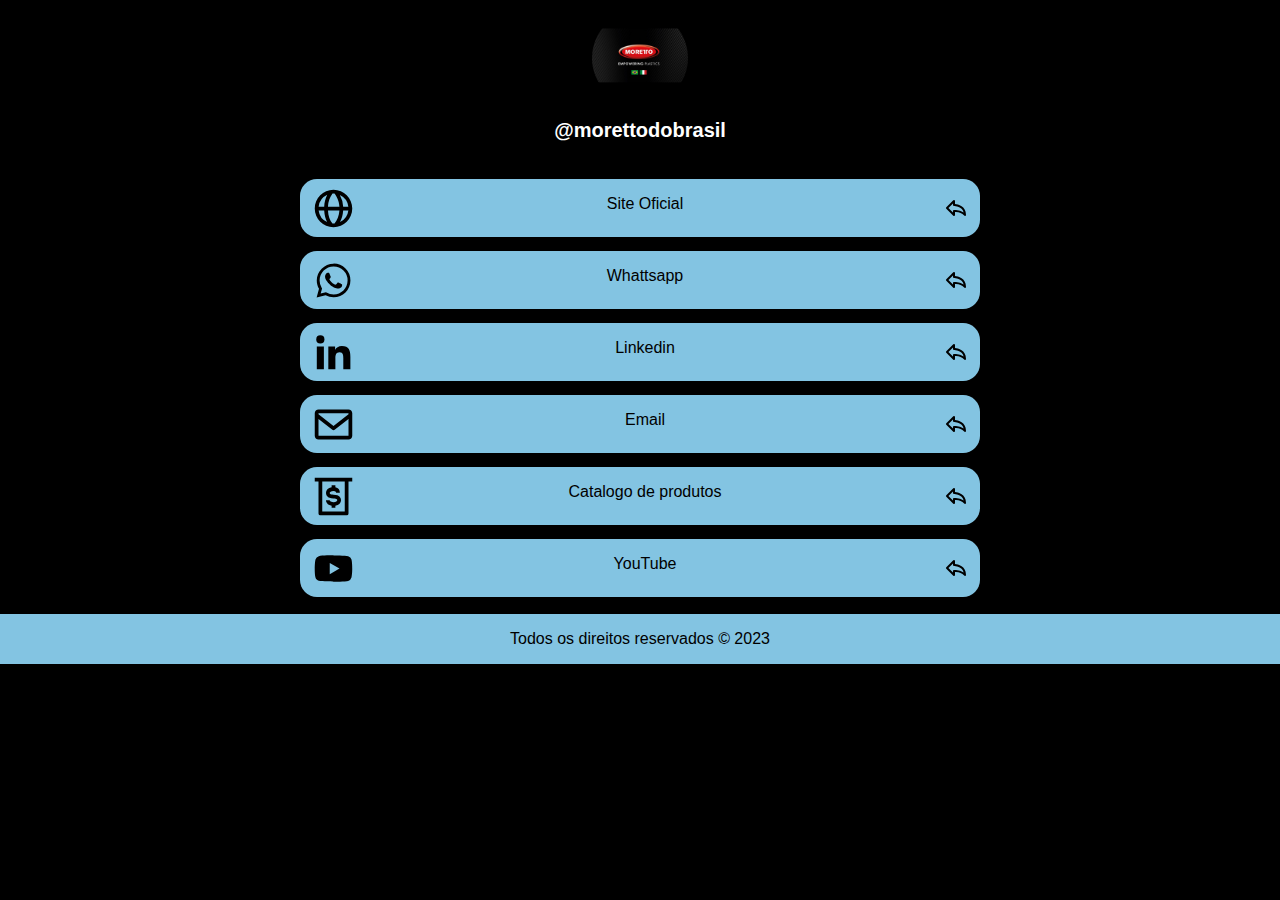
<file: index.html>
<!DOCTYPE html>
<html lang="en">
  <head>
    <meta charset="UTF-8" />
    <meta name="viewport" content="width=device-width, initial-scale=1.0" />
    <title>Linktree</title>
    <link rel="stylesheet" href="styles.css" />
  </head>

  <body>
    <container>
      <div class="img-container">
        <img src="img/foto-insta.png" alt="Moretto do Brasil" />
      </div>
      <h1>@morettodobrasil</h1>

      <a
        class="tile"
        href="https://www.moretto.com/"
        link="https://www.moretto.com/"
      >
        <div class="icon">
          <svg xmlns="http://www.w3.org/2000/svg" width="45" height="45" viewBox="0 0 24 24" style="fill: rgba(0, 0, 0, 1);"><path d="M12 2C6.486 2 2 6.486 2 12s4.486 10 10 10 10-4.486 10-10S17.514 2 12 2zm7.931 9h-2.764a14.67 14.67 0 0 0-1.792-6.243A8.013 8.013 0 0 1 19.931 11zM12.53 4.027c1.035 1.364 2.427 3.78 2.627 6.973H9.03c.139-2.596.994-5.028 2.451-6.974.172-.01.344-.026.519-.026.179 0 .354.016.53.027zm-3.842.7C7.704 6.618 7.136 8.762 7.03 11H4.069a8.013 8.013 0 0 1 4.619-6.273zM4.069 13h2.974c.136 2.379.665 4.478 1.556 6.23A8.01 8.01 0 0 1 4.069 13zm7.381 6.973C10.049 18.275 9.222 15.896 9.041 13h6.113c-.208 2.773-1.117 5.196-2.603 6.972-.182.012-.364.028-.551.028-.186 0-.367-.016-.55-.027zm4.011-.772c.955-1.794 1.538-3.901 1.691-6.201h2.778a8.005 8.005 0 0 1-4.469 6.201z"></path></svg>
          </svg>
        </div>
        <p>Site Oficial</p>
        <div class="title-share-button">
          <svg
            xmlns="http://www.w3.org/2000/svg"
            width="24"
            height="24"
            viewBox="0 0 24 24"
            style="fill: rgba(0, 0, 0, 1)"
          >
            <path
              d="M11 7.05V4a1 1 0 0 0-1-1 1 1 0 0 0-.7.29l-7 7a1 1 0 0 0 0 1.42l7 7A1 1 0 0 0 11 18v-3.1h.85a10.89 10.89 0 0 1 8.36 3.72 1 1 0 0 0 1.11.35A1 1 0 0 0 22 18c0-9.12-8.08-10.68-11-10.95zm.85 5.83a14.74 14.74 0 0 0-2 .13A1 1 0 0 0 9 14v1.59L4.42 11 9 6.41V8a1 1 0 0 0 1 1c.91 0 8.11.2 9.67 6.43a13.07 13.07 0 0 0-7.82-2.55z"
            ></path>
          </svg>
        </div>
      </a>
      <a class="tile" href="whattsapp.html" link="whattsapp.html">
        <div class="icon">
          <svg
            xmlns="http://www.w3.org/2000/svg"
            width="45"
            height="45"
            viewBox="0 0 24 24"
            style="fill: rgba(0, 0, 0, 1)"
          >
            <path
              fill-rule="evenodd"
              clip-rule="evenodd"
              d="M18.403 5.633A8.919 8.919 0 0 0 12.053 3c-4.948 0-8.976 4.027-8.978 8.977 0 1.582.413 3.126 1.198 4.488L3 21.116l4.759-1.249a8.981 8.981 0 0 0 4.29 1.093h.004c4.947 0 8.975-4.027 8.977-8.977a8.926 8.926 0 0 0-2.627-6.35m-6.35 13.812h-.003a7.446 7.446 0 0 1-3.798-1.041l-.272-.162-2.824.741.753-2.753-.177-.282a7.448 7.448 0 0 1-1.141-3.971c.002-4.114 3.349-7.461 7.465-7.461a7.413 7.413 0 0 1 5.275 2.188 7.42 7.42 0 0 1 2.183 5.279c-.002 4.114-3.349 7.462-7.461 7.462m4.093-5.589c-.225-.113-1.327-.655-1.533-.73-.205-.075-.354-.112-.504.112s-.58.729-.711.879-.262.168-.486.056-.947-.349-1.804-1.113c-.667-.595-1.117-1.329-1.248-1.554s-.014-.346.099-.458c.101-.1.224-.262.336-.393.112-.131.149-.224.224-.374s.038-.281-.019-.393c-.056-.113-.505-1.217-.692-1.666-.181-.435-.366-.377-.504-.383a9.65 9.65 0 0 0-.429-.008.826.826 0 0 0-.599.28c-.206.225-.785.767-.785 1.871s.804 2.171.916 2.321c.112.15 1.582 2.415 3.832 3.387.536.231.954.369 1.279.473.537.171 1.026.146 1.413.089.431-.064 1.327-.542 1.514-1.066.187-.524.187-.973.131-1.067-.056-.094-.207-.151-.43-.263"
            ></path>
          </svg>
        </div>
        <p>Whattsapp</p>
        <div class="title-share-button">
          <svg
            xmlns="http://www.w3.org/2000/svg"
            width="24"
            height="24"
            viewBox="0 0 24 24"
            style="fill: rgba(0, 0, 0, 1)"
          >
            <path
              d="M11 7.05V4a1 1 0 0 0-1-1 1 1 0 0 0-.7.29l-7 7a1 1 0 0 0 0 1.42l7 7A1 1 0 0 0 11 18v-3.1h.85a10.89 10.89 0 0 1 8.36 3.72 1 1 0 0 0 1.11.35A1 1 0 0 0 22 18c0-9.12-8.08-10.68-11-10.95zm.85 5.83a14.74 14.74 0 0 0-2 .13A1 1 0 0 0 9 14v1.59L4.42 11 9 6.41V8a1 1 0 0 0 1 1c.91 0 8.11.2 9.67 6.43a13.07 13.07 0 0 0-7.82-2.55z"
            ></path>
          </svg>
        </div>
      </a>
      <a
        class="tile"
        href="https://www.linkedin.com/company/moretto"
        link="https://www.linkedin.com/company/moretto"
      >
        <div class="icon">
          <svg
            xmlns="http://www.w3.org/2000/svg"
            width="45"
            height="45"
            viewBox="0 0 24 24"
            style="fill: rgba(0, 0, 0, 1)"
          >
            <circle cx="4.983" cy="5.009" r="2.188"></circle>
            <path
              d="M9.237 8.855v12.139h3.769v-6.003c0-1.584.298-3.118 2.262-3.118 1.937 0 1.961 1.811 1.961 3.218v5.904H21v-6.657c0-3.27-.704-5.783-4.526-5.783-1.835 0-3.065 1.007-3.568 1.96h-.051v-1.66H9.237zm-6.142 0H6.87v12.139H3.095z"
            ></path>
          </svg>
        </div>
        <p>Linkedin</p>
        <div class="title-share-button">
          <svg
            xmlns="http://www.w3.org/2000/svg"
            width="24"
            height="24"
            viewBox="0 0 24 24"
            style="fill: rgba(0, 0, 0, 1)"
          >
            <path
              d="M11 7.05V4a1 1 0 0 0-1-1 1 1 0 0 0-.7.29l-7 7a1 1 0 0 0 0 1.42l7 7A1 1 0 0 0 11 18v-3.1h.85a10.89 10.89 0 0 1 8.36 3.72 1 1 0 0 0 1.11.35A1 1 0 0 0 22 18c0-9.12-8.08-10.68-11-10.95zm.85 5.83a14.74 14.74 0 0 0-2 .13A1 1 0 0 0 9 14v1.59L4.42 11 9 6.41V8a1 1 0 0 0 1 1c.91 0 8.11.2 9.67 6.43a13.07 13.07 0 0 0-7.82-2.55z"
            ></path>
          </svg>
        </div>
      </a>
      <a class="tile" href="email.html" link="email.html">
        <div class="icon">
          <svg
            xmlns="http://www.w3.org/2000/svg"
            width="45"
            height="45"
            viewBox="0 0 24 24"
            style="fill: rgba(0, 0, 0, 1)"
          >
            <path
              d="M20 4H4c-1.103 0-2 .897-2 2v12c0 1.103.897 2 2 2h16c1.103 0 2-.897 2-2V6c0-1.103-.897-2-2-2zm0 2v.511l-8 6.223-8-6.222V6h16zM4 18V9.044l7.386 5.745a.994.994 0 0 0 1.228 0L20 9.044 20.002 18H4z"
            ></path>
          </svg>
        </div>
        <p>Email</p>
        <div class="title-share-button">
          <svg
            xmlns="http://www.w3.org/2000/svg"
            width="24"
            height="24"
            viewBox="0 0 24 24"
            style="fill: rgba(0, 0, 0, 1)"
          >
            <path
              d="M11 7.05V4a1 1 0 0 0-1-1 1 1 0 0 0-.7.29l-7 7a1 1 0 0 0 0 1.42l7 7A1 1 0 0 0 11 18v-3.1h.85a10.89 10.89 0 0 1 8.36 3.72 1 1 0 0 0 1.11.35A1 1 0 0 0 22 18c0-9.12-8.08-10.68-11-10.95zm.85 5.83a14.74 14.74 0 0 0-2 .13A1 1 0 0 0 9 14v1.59L4.42 11 9 6.41V8a1 1 0 0 0 1 1c.91 0 8.11.2 9.67 6.43a13.07 13.07 0 0 0-7.82-2.55z"
            ></path>
          </svg>
        </div>
      </a>
      <a class="tile" href="Company_Presentation_Light_-_IT_EN_PT (1).pdf" link="Company_Presentation_Light_-_IT_EN_PT (1).pdf">
        <div class="icon">
          <svg
            xmlns="http://www.w3.org/2000/svg"
            width="45"
            height="45"
            viewBox="0 0 24 24"
            style="fill: rgba(0, 0, 0, 1)"
          >
            <path
              d="M12 15c-1.84 0-2-.86-2-1H8c0 .92.66 2.55 3 2.92V18h2v-1.08c2-.34 3-1.63 3-2.92 0-1.12-.52-3-4-3-2 0-2-.63-2-1s.7-1 2-1 1.39.64 1.4 1h2A3 3 0 0 0 13 7.12V6h-2v1.09C9 7.42 8 8.71 8 10c0 1.12.52 3 4 3 2 0 2 .68 2 1s-.62 1-2 1z"
            ></path>
            <path
              d="M5 2H2v2h2v17a1 1 0 0 0 1 1h14a1 1 0 0 0 1-1V4h2V2H5zm13 18H6V4h12z"
            ></path>
          </svg>
        </div>
        <p>Catalogo de produtos</p>
        <div class="title-share-button">
          <svg
            xmlns="http://www.w3.org/2000/svg"
            width="24"
            height="24"
            viewBox="0 0 24 24"
            style="fill: rgba(0, 0, 0, 1)"
          >
            <path
              d="M11 7.05V4a1 1 0 0 0-1-1 1 1 0 0 0-.7.29l-7 7a1 1 0 0 0 0 1.42l7 7A1 1 0 0 0 11 18v-3.1h.85a10.89 10.89 0 0 1 8.36 3.72 1 1 0 0 0 1.11.35A1 1 0 0 0 22 18c0-9.12-8.08-10.68-11-10.95zm.85 5.83a14.74 14.74 0 0 0-2 .13A1 1 0 0 0 9 14v1.59L4.42 11 9 6.41V8a1 1 0 0 0 1 1c.91 0 8.11.2 9.67 6.43a13.07 13.07 0 0 0-7.82-2.55z"
            ></path>
          </svg>
        </div>
      </a>
      <a class="tile" href="https://www.youtube.com/@MorettoChannel" link="https://www.youtube.com/@MorettoChannel">
        <div class="icon">
          <svg xmlns="http://www.w3.org/2000/svg" width="45" height="45" viewBox="0 0 24 24" style="fill: rgba(0, 0, 0, 1);"><path d="M21.593 7.203a2.506 2.506 0 0 0-1.762-1.766C18.265 5.007 12 5 12 5s-6.264-.007-7.831.404a2.56 2.56 0 0 0-1.766 1.778c-.413 1.566-.417 4.814-.417 4.814s-.004 3.264.406 4.814c.23.857.905 1.534 1.763 1.765 1.582.43 7.83.437 7.83.437s6.265.007 7.831-.403a2.515 2.515 0 0 0 1.767-1.763c.414-1.565.417-4.812.417-4.812s.02-3.265-.407-4.831zM9.996 15.005l.005-6 5.207 3.005-5.212 2.995z"></path></svg>
        </div>
        <p>YouTube</p>
        <div class="title-share-button">
          <svg
            xmlns="http://www.w3.org/2000/svg"
            width="24"
            height="24"
            viewBox="0 0 24 24"
            style="fill: rgba(0, 0, 0, 1)"
          >
            <path
              d="M11 7.05V4a1 1 0 0 0-1-1 1 1 0 0 0-.7.29l-7 7a1 1 0 0 0 0 1.42l7 7A1 1 0 0 0 11 18v-3.1h.85a10.89 10.89 0 0 1 8.36 3.72 1 1 0 0 0 1.11.35A1 1 0 0 0 22 18c0-9.12-8.08-10.68-11-10.95zm.85 5.83a14.74 14.74 0 0 0-2 .13A1 1 0 0 0 9 14v1.59L4.42 11 9 6.41V8a1 1 0 0 0 1 1c.91 0 8.11.2 9.67 6.43a13.07 13.07 0 0 0-7.82-2.55z"
            ></path>
          </svg>
        </div>
      </a>
    </container>

    <footer>
      <p>Todos os direitos reservados © 2023</p>
    </footer>

    <script src="app.js"></script>
  </body>
</html>
</file>
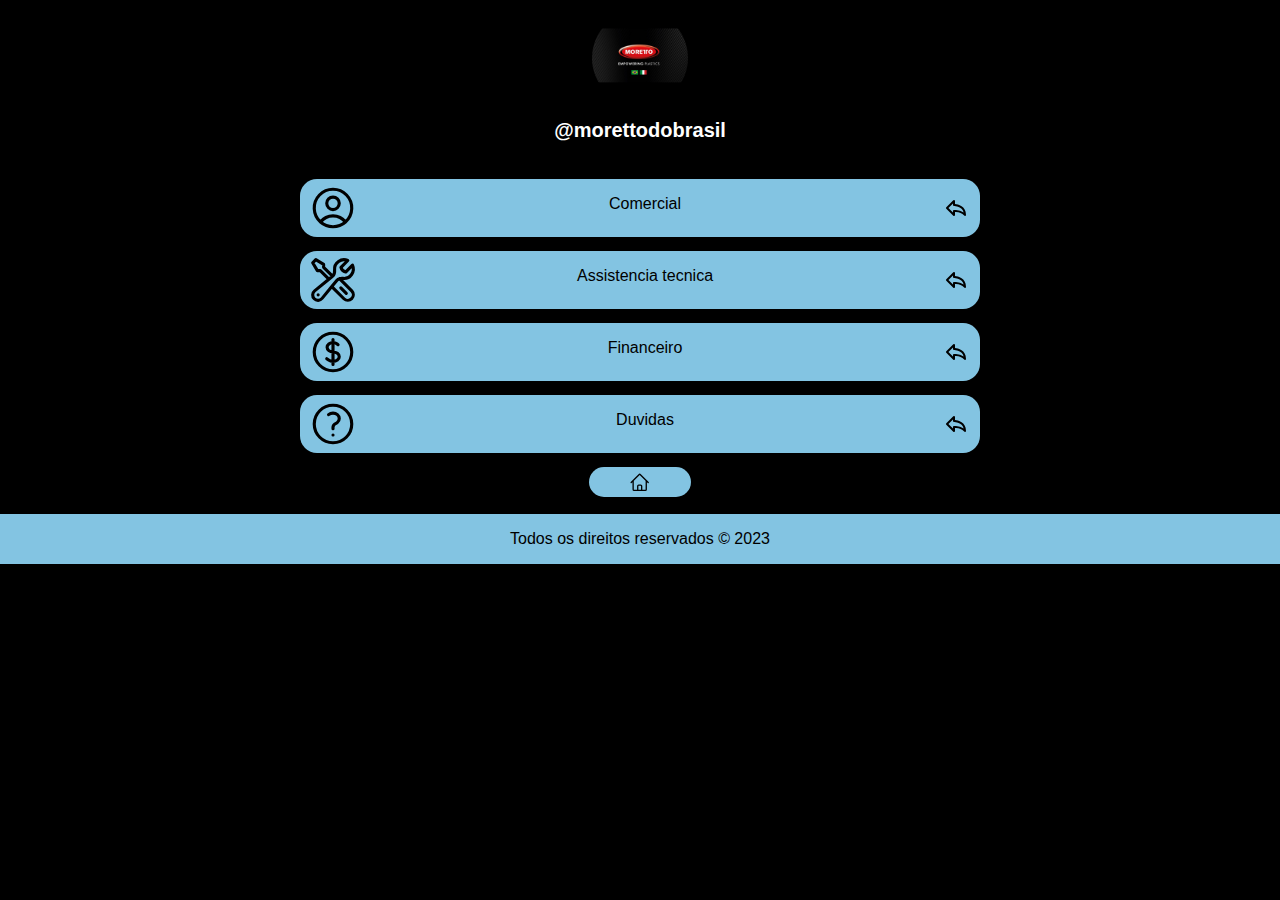
<file: email.html>
<!DOCTYPE html>
<html lang="en">
  <head>
    <meta charset="UTF-8" />
    <meta name="viewport" content="width=device-width, initial-scale=1.0" />
    <title>Linktree</title>
    <link rel="stylesheet" href="styles.css" />
  </head>

  <body>
    <container>
      <div class="img-container">
        <img src="img/foto-insta.png" alt="Moretto do Brasil" />
      </div>
      <h1>@morettodobrasil</h1>

      <a
        class="tile"
        href="mailto:comercial1@morettodobrasil.com.br"
        link="mailto:comercial1@morettodobrasil.com.br"
      >
        <div class="icon">
          <svg
            xmlns="http://www.w3.org/2000/svg"
            fill="none"
            viewBox="0 0 24 24"
            stroke-width="1.5"
            stroke="currentColor"
            class="w-6 h-6"
          >
            <path
              stroke-linecap="round"
              stroke-linejoin="round"
              d="M17.982 18.725A7.488 7.488 0 0012 15.75a7.488 7.488 0 00-5.982 2.975m11.963 0a9 9 0 10-11.963 0m11.963 0A8.966 8.966 0 0112 21a8.966 8.966 0 01-5.982-2.275M15 9.75a3 3 0 11-6 0 3 3 0 016 0z"
            />
          </svg>
        </div>
        <p>Comercial</p>
        <div class="title-share-button">
          <svg
            xmlns="http://www.w3.org/2000/svg"
            width="24"
            height="24"
            viewBox="0 0 24 24"
            style="fill: rgba(0, 0, 0, 1)"
          >
            <path
              d="M11 7.05V4a1 1 0 0 0-1-1 1 1 0 0 0-.7.29l-7 7a1 1 0 0 0 0 1.42l7 7A1 1 0 0 0 11 18v-3.1h.85a10.89 10.89 0 0 1 8.36 3.72 1 1 0 0 0 1.11.35A1 1 0 0 0 22 18c0-9.12-8.08-10.68-11-10.95zm.85 5.83a14.74 14.74 0 0 0-2 .13A1 1 0 0 0 9 14v1.59L4.42 11 9 6.41V8a1 1 0 0 0 1 1c.91 0 8.11.2 9.67 6.43a13.07 13.07 0 0 0-7.82-2.55z"
            ></path>
          </svg>
        </div>
      </a>
      <a
        class="tile"
        href="mailto:service@morettodobrasil.com.br"
        link="mailto:service@morettodobrasil.com.br"
      >
        <div class="icon">
          <svg
            xmlns="http://www.w3.org/2000/svg"
            fill="none"
            viewBox="0 0 24 24"
            stroke-width="1.5"
            stroke="currentColor"
            class="w-6 h-6"
          >
            <path
              stroke-linecap="round"
              stroke-linejoin="round"
              d="M11.42 15.17L17.25 21A2.652 2.652 0 0021 17.25l-5.877-5.877M11.42 15.17l2.496-3.03c.317-.384.74-.626 1.208-.766M11.42 15.17l-4.655 5.653a2.548 2.548 0 11-3.586-3.586l6.837-5.63m5.108-.233c.55-.164 1.163-.188 1.743-.14a4.5 4.5 0 004.486-6.336l-3.276 3.277a3.004 3.004 0 01-2.25-2.25l3.276-3.276a4.5 4.5 0 00-6.336 4.486c.091 1.076-.071 2.264-.904 2.95l-.102.085m-1.745 1.437L5.909 7.5H4.5L2.25 3.75l1.5-1.5L7.5 4.5v1.409l4.26 4.26m-1.745 1.437l1.745-1.437m6.615 8.206L15.75 15.75M4.867 19.125h.008v.008h-.008v-.008z"
            />
          </svg>
        </div>
        <p>Assistencia tecnica</p>
        <div class="title-share-button">
          <svg
            xmlns="http://www.w3.org/2000/svg"
            width="24"
            height="24"
            viewBox="0 0 24 24"
            style="fill: rgba(0, 0, 0, 1)"
          >
            <path
              d="M11 7.05V4a1 1 0 0 0-1-1 1 1 0 0 0-.7.29l-7 7a1 1 0 0 0 0 1.42l7 7A1 1 0 0 0 11 18v-3.1h.85a10.89 10.89 0 0 1 8.36 3.72 1 1 0 0 0 1.11.35A1 1 0 0 0 22 18c0-9.12-8.08-10.68-11-10.95zm.85 5.83a14.74 14.74 0 0 0-2 .13A1 1 0 0 0 9 14v1.59L4.42 11 9 6.41V8a1 1 0 0 0 1 1c.91 0 8.11.2 9.67 6.43a13.07 13.07 0 0 0-7.82-2.55z"
            ></path>
          </svg>
        </div>
      </a>
      <a
        class="tile"
        href="mailto:contas@morettodobrasil.com.br"
        link="mailto:contas@morettodobrasil.com.br"
      >
        <div class="icon">
          <svg
            xmlns="http://www.w3.org/2000/svg"
            fill="none"
            viewBox="0 0 24 24"
            stroke-width="1.5"
            stroke="currentColor"
            class="w-6 h-6"
          >
            <path
              stroke-linecap="round"
              stroke-linejoin="round"
              d="M12 6v12m-3-2.818l.879.659c1.171.879 3.07.879 4.242 0 1.172-.879 1.172-2.303 0-3.182C13.536 12.219 12.768 12 12 12c-.725 0-1.45-.22-2.003-.659-1.106-.879-1.106-2.303 0-3.182s2.9-.879 4.006 0l.415.33M21 12a9 9 0 11-18 0 9 9 0 0118 0z"
            />
          </svg>
        </div>
        <p>Financeiro</p>
        <div class="title-share-button">
          <svg
            xmlns="http://www.w3.org/2000/svg"
            width="24"
            height="24"
            viewBox="0 0 24 24"
            style="fill: rgba(0, 0, 0, 1)"
          >
            <path
              d="M11 7.05V4a1 1 0 0 0-1-1 1 1 0 0 0-.7.29l-7 7a1 1 0 0 0 0 1.42l7 7A1 1 0 0 0 11 18v-3.1h.85a10.89 10.89 0 0 1 8.36 3.72 1 1 0 0 0 1.11.35A1 1 0 0 0 22 18c0-9.12-8.08-10.68-11-10.95zm.85 5.83a14.74 14.74 0 0 0-2 .13A1 1 0 0 0 9 14v1.59L4.42 11 9 6.41V8a1 1 0 0 0 1 1c.91 0 8.11.2 9.67 6.43a13.07 13.07 0 0 0-7.82-2.55z"
            ></path>
          </svg>
        </div>
      </a>
      <a
        class="tile"
        href="mailto:backoffice@morettodobrasil.com.br"
        link="mailto:backoffice@morettodobrasil.com.br"
      >
        <div class="icon">
          <svg
            xmlns="http://www.w3.org/2000/svg"
            fill="none"
            viewBox="0 0 24 24"
            stroke-width="1.5"
            stroke="currentColor"
            class="w-6 h-6"
          >
            <path
              stroke-linecap="round"
              stroke-linejoin="round"
              d="M9.879 7.519c1.171-1.025 3.071-1.025 4.242 0 1.172 1.025 1.172 2.687 0 3.712-.203.179-.43.326-.67.442-.745.361-1.45.999-1.45 1.827v.75M21 12a9 9 0 11-18 0 9 9 0 0118 0zm-9 5.25h.008v.008H12v-.008z"
            />
          </svg>
        </div>
        <p>Duvidas</p>
        <div class="title-share-button">
          <svg
            xmlns="http://www.w3.org/2000/svg"
            width="24"
            height="24"
            viewBox="0 0 24 24"
            style="fill: rgba(0, 0, 0, 1)"
          >
            <path
              d="M11 7.05V4a1 1 0 0 0-1-1 1 1 0 0 0-.7.29l-7 7a1 1 0 0 0 0 1.42l7 7A1 1 0 0 0 11 18v-3.1h.85a10.89 10.89 0 0 1 8.36 3.72 1 1 0 0 0 1.11.35A1 1 0 0 0 22 18c0-9.12-8.08-10.68-11-10.95zm.85 5.83a14.74 14.74 0 0 0-2 .13A1 1 0 0 0 9 14v1.59L4.42 11 9 6.41V8a1 1 0 0 0 1 1c.91 0 8.11.2 9.67 6.43a13.07 13.07 0 0 0-7.82-2.55z"
            ></path>
          </svg>
        </div>
      </a>
      <a class="btn-home" href="index.html"
        ><svg
          style="height: 70%; width: 70%"
          xmlns="http://www.w3.org/2000/svg"
          fill="none"
          viewBox="0 0 24 24"
          stroke-width="1.5"
          stroke="currentColor"
          class="w-6 h-6"
        >
          <path
            stroke-linecap="round"
            stroke-linejoin="round"
            d="M2.25 12l8.954-8.955c.44-.439 1.152-.439 1.591 0L21.75 12M4.5 9.75v10.125c0 .621.504 1.125 1.125 1.125H9.75v-4.875c0-.621.504-1.125 1.125-1.125h2.25c.621 0 1.125.504 1.125 1.125V21h4.125c.621 0 1.125-.504 1.125-1.125V9.75M8.25 21h8.25"
          />
        </svg>
      </a>
    </container>

    <footer>
      <p>Todos os direitos reservados © 2023</p>
    </footer>

    <script src="app.js"></script>
  </body>
</html>
</file>
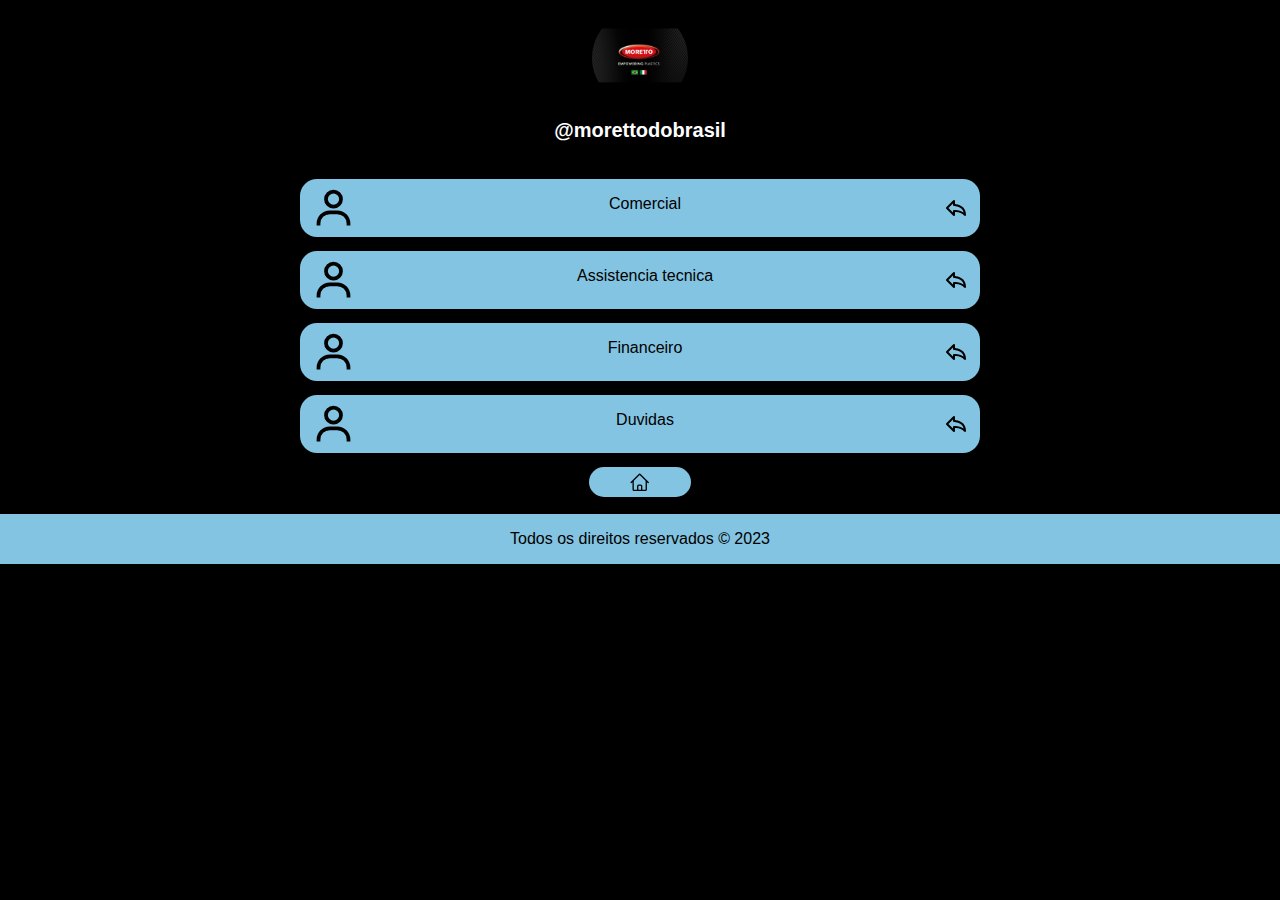
<file: whattsapp.html>
<!DOCTYPE html>
<html lang="en">
  <head>
    <meta charset="UTF-8" />
    <meta name="viewport" content="width=device-width, initial-scale=1.0" />
    <title>Linktree</title>
    <link rel="stylesheet" href="styles.css" />
  </head>

  <body>
    <container>
      <div class="img-container">
        <img src="img/foto-insta.png" alt="Moretto do Brasil" />
      </div>
      <h1>@morettodobrasil</h1>

      <a
        class="tile"
        href="https://wa.me/5519953240002"
        link="https://wa.me/5519953240002"
      >
        <div class="icon">
          <svg
            xmlns="http://www.w3.org/2000/svg"
            width="45"
            height="45"
            viewBox="0 0 24 24"
            style="fill: rgba(0, 0, 0, 1)"
          >
            <path
              d="M12 2a5 5 0 1 0 5 5 5 5 0 0 0-5-5zm0 8a3 3 0 1 1 3-3 3 3 0 0 1-3 3zm9 11v-1a7 7 0 0 0-7-7h-4a7 7 0 0 0-7 7v1h2v-1a5 5 0 0 1 5-5h4a5 5 0 0 1 5 5v1z"
            ></path>
          </svg>
        </div>
        <p>Comercial</p>
        <div class="title-share-button">
          <svg
            xmlns="http://www.w3.org/2000/svg"
            width="24"
            height="24"
            viewBox="0 0 24 24"
            style="fill: rgba(0, 0, 0, 1)"
          >
            <path
              d="M11 7.05V4a1 1 0 0 0-1-1 1 1 0 0 0-.7.29l-7 7a1 1 0 0 0 0 1.42l7 7A1 1 0 0 0 11 18v-3.1h.85a10.89 10.89 0 0 1 8.36 3.72 1 1 0 0 0 1.11.35A1 1 0 0 0 22 18c0-9.12-8.08-10.68-11-10.95zm.85 5.83a14.74 14.74 0 0 0-2 .13A1 1 0 0 0 9 14v1.59L4.42 11 9 6.41V8a1 1 0 0 0 1 1c.91 0 8.11.2 9.67 6.43a13.07 13.07 0 0 0-7.82-2.55z"
            ></path>
          </svg>
        </div>
      </a>
      <a
        class="tile"
        href="https://wa.me/5519983520104"
        link="https://wa.me/5519983520104"
      >
        <div class="icon">
          <svg
            xmlns="http://www.w3.org/2000/svg"
            width="45"
            height="45"
            viewBox="0 0 24 24"
            style="fill: rgba(0, 0, 0, 1)"
          >
            <path
              d="M12 2a5 5 0 1 0 5 5 5 5 0 0 0-5-5zm0 8a3 3 0 1 1 3-3 3 3 0 0 1-3 3zm9 11v-1a7 7 0 0 0-7-7h-4a7 7 0 0 0-7 7v1h2v-1a5 5 0 0 1 5-5h4a5 5 0 0 1 5 5v1z"
            ></path>
          </svg>
        </div>
        <p>Assistencia tecnica</p>
        <div class="title-share-button">
          <svg
            xmlns="http://www.w3.org/2000/svg"
            width="24"
            height="24"
            viewBox="0 0 24 24"
            style="fill: rgba(0, 0, 0, 1)"
          >
            <path
              d="M11 7.05V4a1 1 0 0 0-1-1 1 1 0 0 0-.7.29l-7 7a1 1 0 0 0 0 1.42l7 7A1 1 0 0 0 11 18v-3.1h.85a10.89 10.89 0 0 1 8.36 3.72 1 1 0 0 0 1.11.35A1 1 0 0 0 22 18c0-9.12-8.08-10.68-11-10.95zm.85 5.83a14.74 14.74 0 0 0-2 .13A1 1 0 0 0 9 14v1.59L4.42 11 9 6.41V8a1 1 0 0 0 1 1c.91 0 8.11.2 9.67 6.43a13.07 13.07 0 0 0-7.82-2.55z"
            ></path>
          </svg>
        </div>
      </a>
      <a
        class="tile"
        href="https://wa.me/5519953230255"
        link="https://wa.me/5519953230255"
      >
        <div class="icon">
          <svg
            xmlns="http://www.w3.org/2000/svg"
            width="45"
            height="45"
            viewBox="0 0 24 24"
            style="fill: rgba(0, 0, 0, 1)"
          >
            <path
              d="M12 2a5 5 0 1 0 5 5 5 5 0 0 0-5-5zm0 8a3 3 0 1 1 3-3 3 3 0 0 1-3 3zm9 11v-1a7 7 0 0 0-7-7h-4a7 7 0 0 0-7 7v1h2v-1a5 5 0 0 1 5-5h4a5 5 0 0 1 5 5v1z"
            ></path>
          </svg>
        </div>
        <p>Financeiro</p>
        <div class="title-share-button">
          <svg
            xmlns="http://www.w3.org/2000/svg"
            width="24"
            height="24"
            viewBox="0 0 24 24"
            style="fill: rgba(0, 0, 0, 1)"
          >
            <path
              d="M11 7.05V4a1 1 0 0 0-1-1 1 1 0 0 0-.7.29l-7 7a1 1 0 0 0 0 1.42l7 7A1 1 0 0 0 11 18v-3.1h.85a10.89 10.89 0 0 1 8.36 3.72 1 1 0 0 0 1.11.35A1 1 0 0 0 22 18c0-9.12-8.08-10.68-11-10.95zm.85 5.83a14.74 14.74 0 0 0-2 .13A1 1 0 0 0 9 14v1.59L4.42 11 9 6.41V8a1 1 0 0 0 1 1c.91 0 8.11.2 9.67 6.43a13.07 13.07 0 0 0-7.82-2.55z"
            ></path>
          </svg>
        </div>
      </a>
      <a
        class="tile"
        href="https://wa.me/5519981301413"
        link="https://wa.me/5519981301413"
      >
        <div class="icon">
          <svg
            xmlns="http://www.w3.org/2000/svg"
            width="45"
            height="45"
            viewBox="0 0 24 24"
            style="fill: rgba(0, 0, 0, 1)"
          >
            <path
              d="M12 2a5 5 0 1 0 5 5 5 5 0 0 0-5-5zm0 8a3 3 0 1 1 3-3 3 3 0 0 1-3 3zm9 11v-1a7 7 0 0 0-7-7h-4a7 7 0 0 0-7 7v1h2v-1a5 5 0 0 1 5-5h4a5 5 0 0 1 5 5v1z"
            ></path>
          </svg>
        </div>
        <p>Duvidas</p>
        <div class="title-share-button">
          <svg
            xmlns="http://www.w3.org/2000/svg"
            width="24"
            height="24"
            viewBox="0 0 24 24"
            style="fill: rgba(0, 0, 0, 1)"
          >
            <path
              d="M11 7.05V4a1 1 0 0 0-1-1 1 1 0 0 0-.7.29l-7 7a1 1 0 0 0 0 1.42l7 7A1 1 0 0 0 11 18v-3.1h.85a10.89 10.89 0 0 1 8.36 3.72 1 1 0 0 0 1.11.35A1 1 0 0 0 22 18c0-9.12-8.08-10.68-11-10.95zm.85 5.83a14.74 14.74 0 0 0-2 .13A1 1 0 0 0 9 14v1.59L4.42 11 9 6.41V8a1 1 0 0 0 1 1c.91 0 8.11.2 9.67 6.43a13.07 13.07 0 0 0-7.82-2.55z"
            ></path>
          </svg>
        </div>
      </a>
      <a class="btn-home" href="index.html"
        ><svg
          style="height: 70%; width: 70%"
          xmlns="http://www.w3.org/2000/svg"
          fill="none"
          viewBox="0 0 24 24"
          stroke-width="1.5"
          stroke="currentColor"
          class="w-6 h-6"
        >
          <path
            stroke-linecap="round"
            stroke-linejoin="round"
            d="M2.25 12l8.954-8.955c.44-.439 1.152-.439 1.591 0L21.75 12M4.5 9.75v10.125c0 .621.504 1.125 1.125 1.125H9.75v-4.875c0-.621.504-1.125 1.125-1.125h2.25c.621 0 1.125.504 1.125 1.125V21h4.125c.621 0 1.125-.504 1.125-1.125V9.75M8.25 21h8.25"
          />
        </svg>
      </a>
    </container>

    <footer>
      <p>Todos os direitos reservados © 2023</p>
    </footer>

    <script src="app.js"></script>
  </body>
</html>
</file>
<file: styles.css>
@media screen and (max-width: 768px) {
  /* Estilos para telas menores, como smartphones */
}

@media screen and (min-width: 769px) {
  /* Estilos para telas maiores, como tablets e computadores */
}

body {
  padding: 0;
  margin: 0;
  background-color: black;
  color: #ffffff;
  display: flex;
  justify-content: center;
  align-items: center;
  flex-direction: column;
  font-family: Arial, Helvetica, sans-serif;
}

header {
  width: 95%;
  max-width: 788px;
  display: flex;
  justify-content: flex-end;
  padding: 12px;
  margin-top: 15px;
}

container {
  width: 91%;
  max-width: 680px;
  margin: 10px;
  display: flex;
  flex-direction: column;
  align-items: center;
}

h1 {
  font-size: 20px;
  margin-bottom: 30px;
}

a {
  text-decoration: none;
  color: rgb(0, 0, 0);
}

.tile {
  width: 100%;
  background-color: #83c4e2;
  margin: 7px;
  border-radius: 17px;
  display: flex;
  justify-content: space-between;
}

.tile:hover {
  transition: cubic-bezier(0.07, 1.41, 0.82, 1.41) 0.2s;
  transform: scale(1.02);
}

.title-share-button {
  margin: 8px;
  width: 40px;
  height: 40px;
  border-radius: 20px;
}
.title-share-button svg {
  margin-left: 12px;
  margin-top: 10px;
}

.img-container {
  height: 96px;
  width: 96px;
  border-radius: 48px;
  overflow: hidden;
}

.img-container img {
  height: 100%;
}

.icon {
  display: flex;
  justify-content: center;
  align-items: center;
  margin: 4px 8px;
  width: 50px;
  height: 50px;
}

footer {
  display: flex;
  align-items: center;
  justify-content: center;
  width: 100%;
  height: 95%;
  background: #83c4e2;
  color: black;
}

/*styles for index


styles for WhatsApp*/
.btn-home {
  width: 15%;
  height: 30px;
  background-color: #83c4e2;
  margin: 7px;
  border-radius: 17px;
  display: flex;
  justify-content: center;
  align-items: center;
}
</file>
